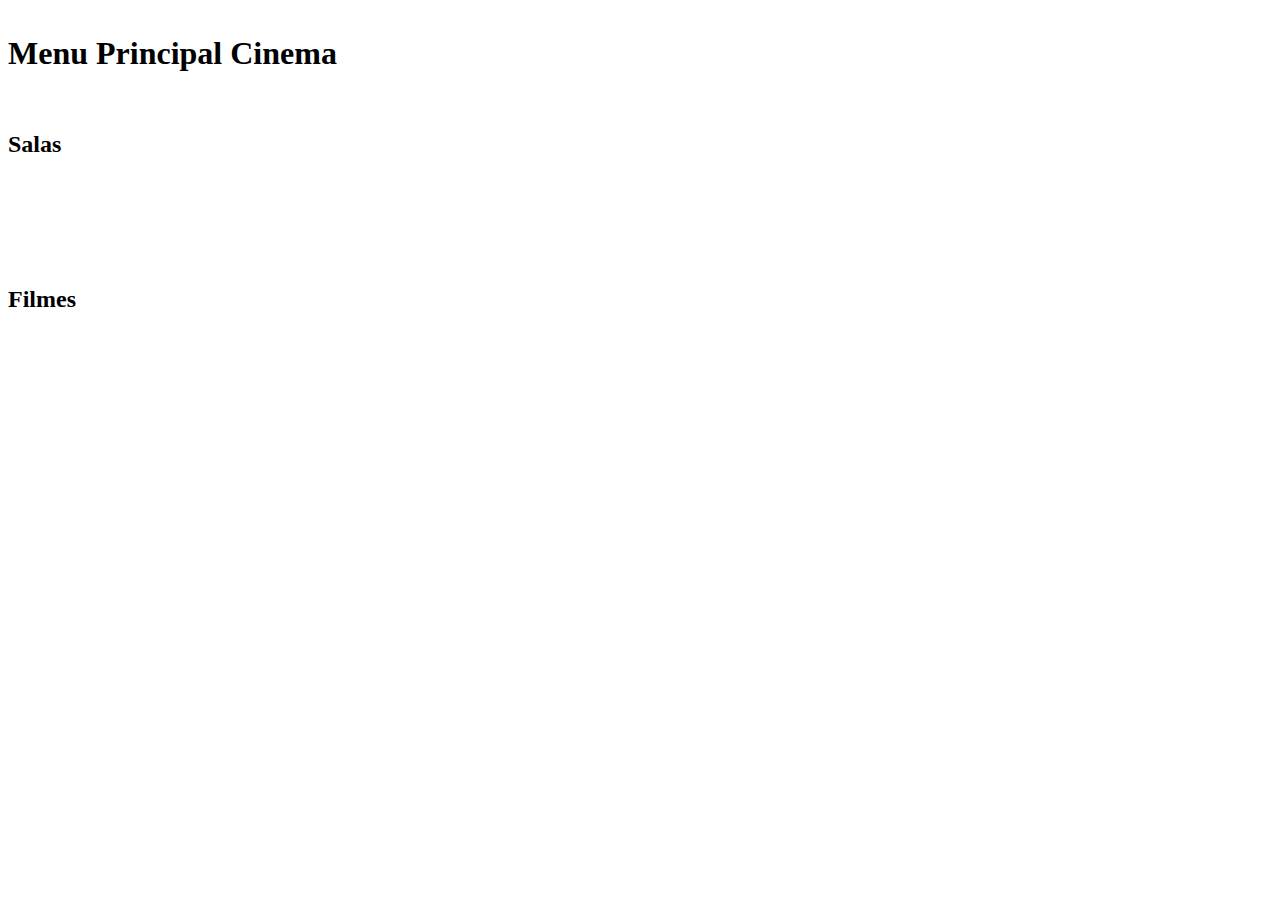
<file: view/index.html>
<head>
    <meta charset="utf-8">
    <meta name="viewport" content="width=device-width, initial-scale=1">
    <!-- Bootstrap CSS -->
    <link href="https://cdn.jsdelivr.net/npm/bootstrap@5.0.0-beta1/dist/css/bootstrap.min.css" rel="stylesheet"
        integrity="sha384-giJF6kkoqNQ00vy+HMDP7azOuL0xtbfIcaT9wjKHr8RbDVddVHyTfAAsrekwKmP1" crossorigin="anonymous">
    <link rel="stylesheet" href="./style.css">
    <title>Menu Principal Cinema</title>
</head>

<body class="container">
    <h1>Menu Principal Cinema</h1>
    <p></p><br>

    <h2>Salas</h2>
    <p class="col-sm-2 btn btn-primary"><a href="./novaSala.html">Cadastrar nova Sala</a></p>
    <p class="col-sm-2 btn btn-primary"><a href="./selecionaSala.html">Listar uma Sala</a></p>
    <p class="col-sm-2 btn btn-primary"><a href="#">Listar todas as Salas</a></p>
    <p></p><br>
    <h2>Filmes</h2>
    <p class="col-sm-2 btn btn-primary"><a href="./novoFilme.html">Cadastrar novo Filme</a></p>
    <p class="col-sm-2 btn btn-primary"><a href="./selecionaFilme.html">Listar um Filme</a></p>
    <p class="col-sm-2 btn btn-primary"><a href="#">Listar todos os Filmes</a></p>

</body>

</html>
</file>
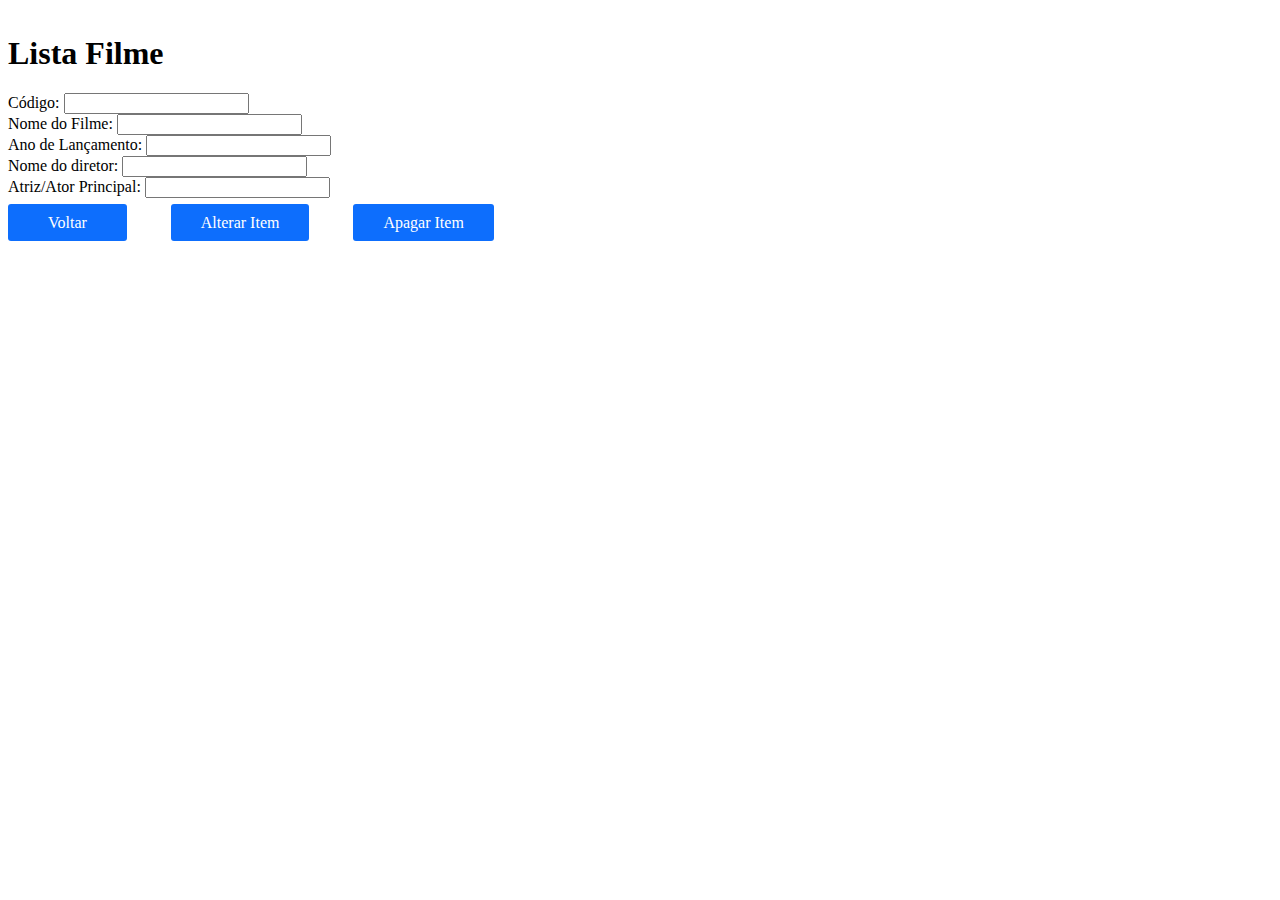
<file: view/listaFilme.html>
<head>
    <meta charset="utf-8">
    <meta name="viewport" content="width=device-width, initial-scale=1">
    <!-- Bootstrap CSS -->
    <link href="https://cdn.jsdelivr.net/npm/bootstrap@5.0.0-beta1/dist/css/bootstrap.min.css" rel="stylesheet"
        integrity="sha384-giJF6kkoqNQ00vy+HMDP7azOuL0xtbfIcaT9wjKHr8RbDVddVHyTfAAsrekwKmP1" crossorigin="anonymous">
    <link rel="stylesheet" href="./style.css">
    <title>Lista Filmes</title>
</head>

<body class="container">
    <h1>Lista Filme</h1>

    <form>
        <!-- classe readonly inserida no código no arquivo de testes-->
        <label for="codigo" class="form-label">Código: </label>
        <input type="text" id="codigo" name="codigo" class="form-control" required><br>
        <label for="nome" class="form-label">Nome do Filme: </label>
        <input type="text" id="nome" name="nome" class="form-control"><br>
        <label for="lancamento" class="form-label">Ano de Lançamento: </label>
        <input type="text" id="lancamento" name="lancamento" class="form-control"><br>
        <label for="diretor" class="form-label">Nome do diretor: </label>
        <input type="text" id="diretor" name="diretor" class="form-control"><br>
        <label for="ator" class="form-label">Atriz/Ator Principal: </label>
        <input type="text" id="ator" name="ator" class="form-control"><br>
    </form>
    <a href="./index.html" class="buttonLink">Voltar</a>
    <a href="./index.html" class="buttonLink">Alterar Item</a>
    <a href="./index.html" class="buttonLink">Apagar Item</a>
</body>

</html>
</file>
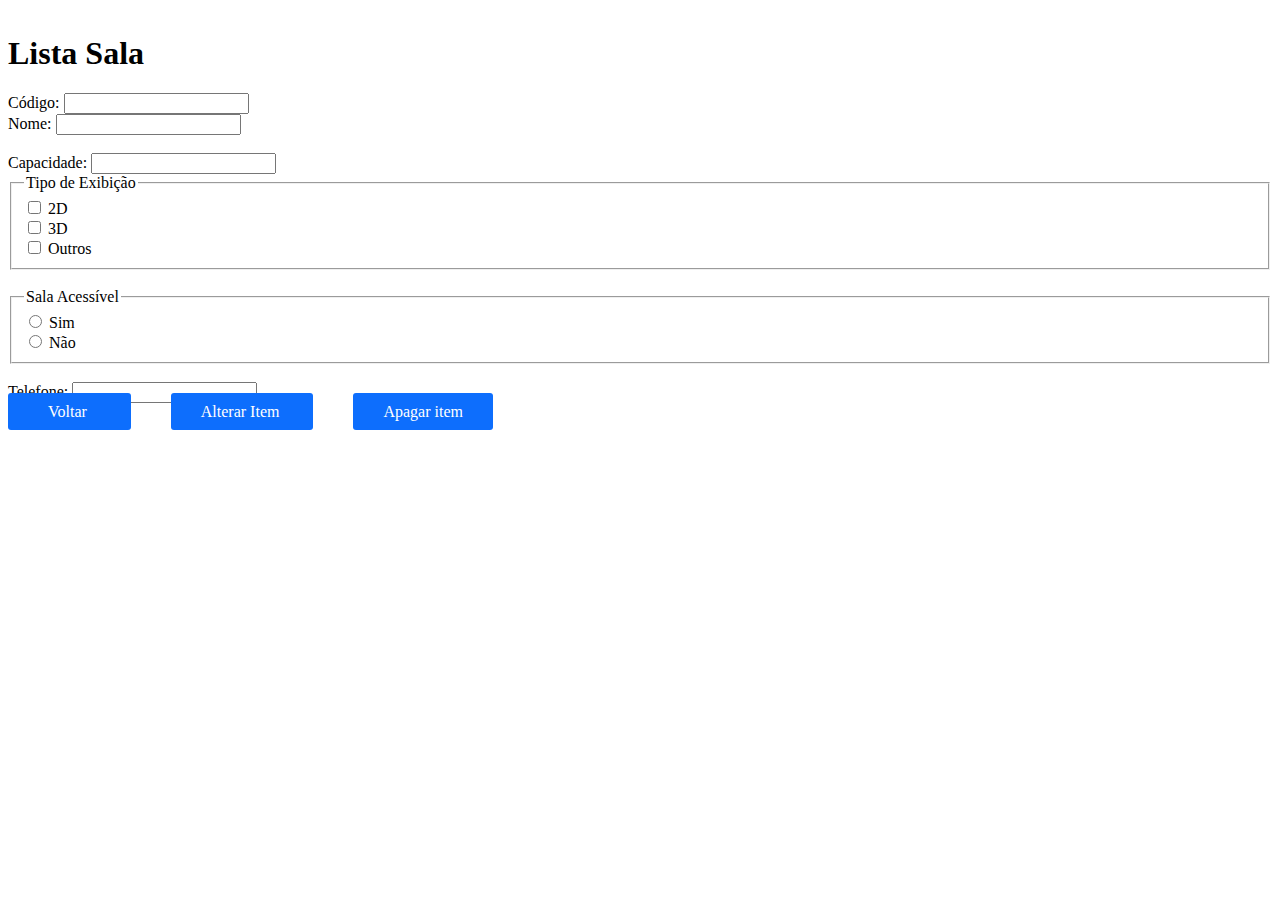
<file: view/listaSala.html>
<!DOCTYPE html>
<html>

<head>
    <meta charset="utf-8">
    <meta name="viewport" content="width=device-width, initial-scale=1">
    <!-- Bootstrap CSS -->
    <link href="https://cdn.jsdelivr.net/npm/bootstrap@5.0.0-beta1/dist/css/bootstrap.min.css" rel="stylesheet"
        integrity="sha384-giJF6kkoqNQ00vy+HMDP7azOuL0xtbfIcaT9wjKHr8RbDVddVHyTfAAsrekwKmP1" crossorigin="anonymous">
    <link rel="stylesheet" href="./style.css">
    <title>Lista Salas</title>
</head>

<body class="container">
    <h1>Lista Sala</h1>

    <form>
        <label for="codigo" class="form-label">Código: </label>
        <input type="text" id="codigo" name="codigo" class="form-control" required><br>
        <label for="nome" class="form-label">Nome: </label>
        <input type="text" id="nome" name="nome" class="form-control"><br><br>
        <label for="capacidade" class="form-label">Capacidade: </label>
        <input type="text" id="capacidade" name="capacidade" class="form-control"><br>
        <fieldset>
            <legend class="form-label">Tipo de Exibição</legend>
            <input type="checkbox" id="2d" name="tpExibicao[]" value="2d" class="form-check-input">
            <label for="2d" class="form-check-label"> 2D</label><br>
            <input type="checkbox" id="3d" name="tpExibicao[]" value="3d" class="form-check-input">
            <label for="3d" class="form-check-label"> 3D</label><br>
            <input type="checkbox" id="Outros" name="tpExibicao[]" value="Outros" class="form-check-input">
            <label for="Outros" class="form-check-label"> Outros</label><br>
        </fieldset>
        <br />
        <fieldset>
            <legend class="form-label">Sala Acessível</legend>
            <input type="radio" id="true" name="pref" value="true" class="form-check-input">
            <label for="true" class="form-check-label"> Sim</label><br>
            <input type="radio" id="false" name="pref" value="false" class="form-check-input">
            <label for="false" class="form-check-label"> Não</label><br>
        </fieldset>
        <br />
        <label for="telefone" class="form-label">Telefone: </label>
        <input type="text" id="telefone" name="telefone" class="form-control"><br>
    </form>
    <a href="./index.html" class="buttonLink">Voltar </a>
    <a href="./index.html" class="buttonLink">Alterar Item </a>
    <a href="./index.html" class="buttonLink">Apagar item</a>
</body>

</html>
</file>
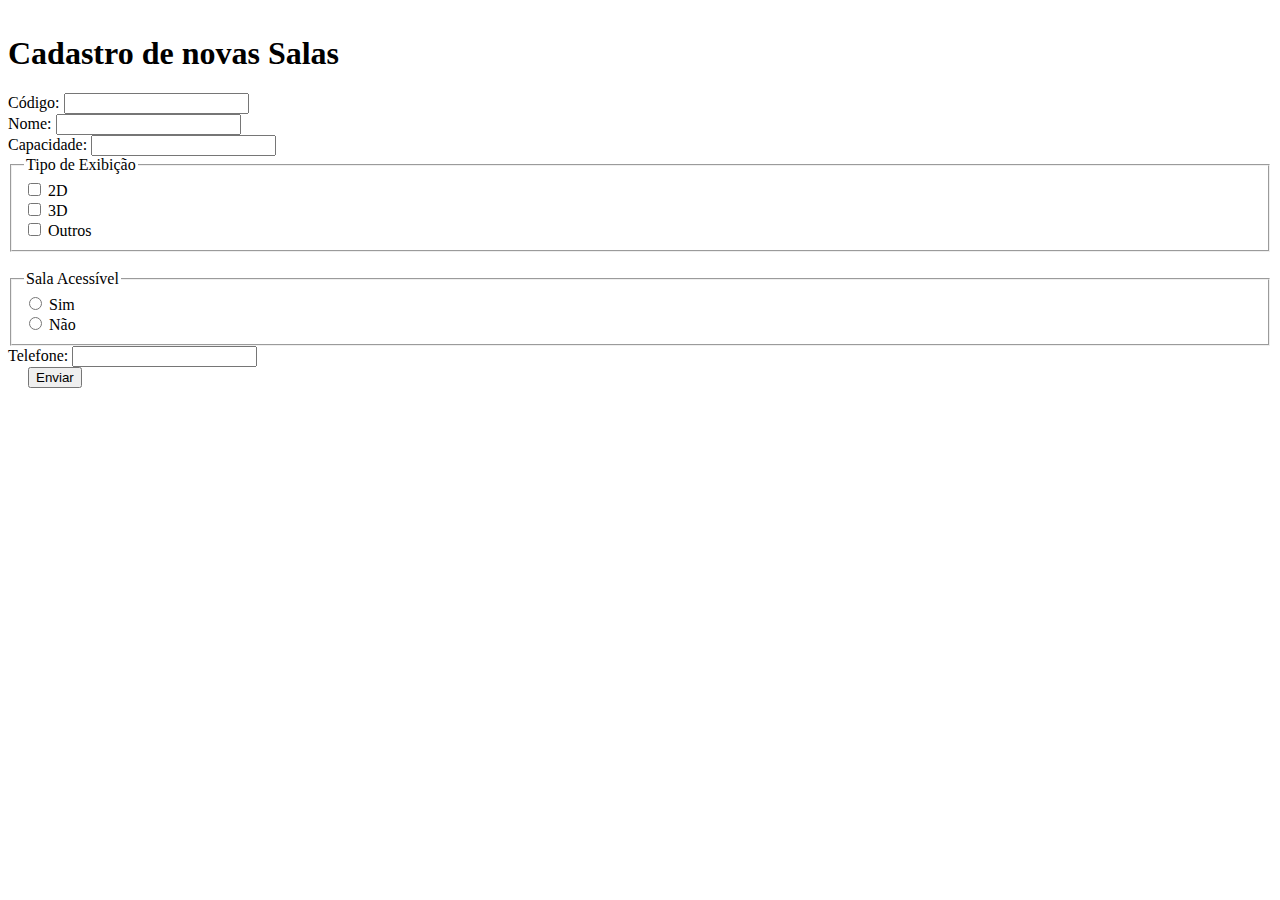
<file: view/novaSala.html>
<!DOCTYPE html>
<html>

<head>
    <meta charset="utf-8">
    <meta name="viewport" content="width=device-width, initial-scale=1">
    <!-- Bootstrap CSS -->
    <link href="https://cdn.jsdelivr.net/npm/bootstrap@5.0.0-beta1/dist/css/bootstrap.min.css" rel="stylesheet"
        integrity="sha384-giJF6kkoqNQ00vy+HMDP7azOuL0xtbfIcaT9wjKHr8RbDVddVHyTfAAsrekwKmP1" crossorigin="anonymous">
    <link rel="stylesheet" href="./style.css">
    <title>Cadastar nova Sala</title>
</head>

<body class="container">
    <h1>Cadastro de novas Salas</h1>

    <form action="./index.html" method="post">
        <label for="codigo" class="form-label">Código: </label>
        <input type="text" id="codigo" name="codigo" class="form-control" required><br>
        <label for="nome" class="form-label">Nome: </label>
        <input type="text" id="nome" name="nome" class="form-control"><br>
        <label for="capacidade" class="form-label">Capacidade: </label>
        <input type="text" id="capacidade" name="capacidade" class="form-control"><br>
        <fieldset>
            <legend class="form-label">Tipo de Exibição</legend>
            <input type="checkbox" id="2d" name="tpExibicao[]" value="2d" class="form-check-input">
            <label for="2d" class="form-check-label"> 2D</label><br>
            <input type="checkbox" id="3d" name="tpExibicao[]" value="3d" class="form-check-input">
            <label for="3d" class="form-check-label"> 3D</label><br>
            <input type="checkbox" id="Outros" name="tpExibicao[]" value="Outros" class="form-check-input">
            <label for="Outros" class="form-check-label"> Outros</label><br>
        </fieldset>
        <br />
        <fieldset>
            <legend class="form-label">Sala Acessível</legend>
            <input type="radio" id="true" name="pref" value="true" class="form-check-input">
            <label for="true" class="form-check-label"> Sim</label><br>
            <input type="radio" id="false" name="pref" value="false" class="form-check-input">
            <label for="false" class="form-check-label"> Não</label><br>
        </fieldset>
        <label for="telefone" class="form-label">Telefone: </label>
        <input type="text" id="telefone" name="telefone" class="form-control"><br>

        <input type="submit" value="Enviar" id="submit" class="btn btn-primary">
    </form>
</body>

</html>
</file>
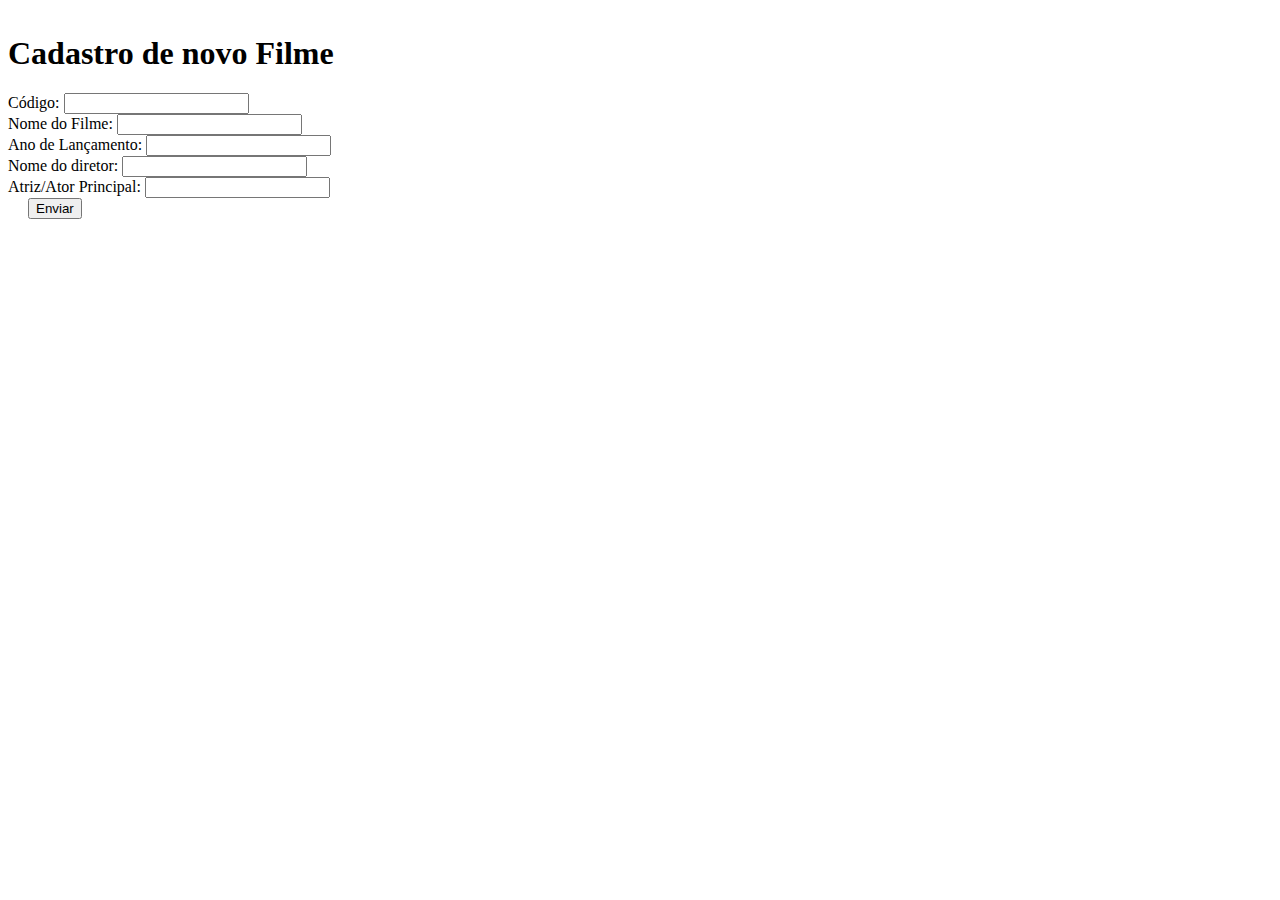
<file: view/novoFilme.html>
<head>
    <meta charset="utf-8">
    <meta name="viewport" content="width=device-width, initial-scale=1">
    <!-- Bootstrap CSS -->
    <link href="https://cdn.jsdelivr.net/npm/bootstrap@5.0.0-beta1/dist/css/bootstrap.min.css" rel="stylesheet"
        integrity="sha384-giJF6kkoqNQ00vy+HMDP7azOuL0xtbfIcaT9wjKHr8RbDVddVHyTfAAsrekwKmP1" crossorigin="anonymous">
    <link rel="stylesheet" href="./style.css">
    <title>Cadastrar Novo Filme</title>
</head>

<body class="container">
    <h1>Cadastro de novo Filme</h1>

    <form action="./index.html" method="post">
        <label for="codigo" class="form-label">Código: </label>
        <input type="text" id="codigo" name="codigo" class="form-control" required><br>
        <label for="nome" class="form-label">Nome do Filme: </label>
        <input type="text" id="nome" name="nome" class="form-control"><br>
        <label for="lancamento" class="form-label">Ano de Lançamento: </label>
        <input type="text" id="lancamento" name="lancamento" class="form-control"><br>
        <label for="diretor" class="form-label">Nome do diretor: </label>
        <input type="text" id="diretor" name="diretor" class="form-control"><br>
        <label for="ator" class="form-label">Atriz/Ator Principal: </label>
        <input type="text" id="ator" name="ator" class="form-control"><br>

        <input type="submit" value="Enviar" id="submit" class="btn btn-primary">
    </form>
</body>

</html>
</file>
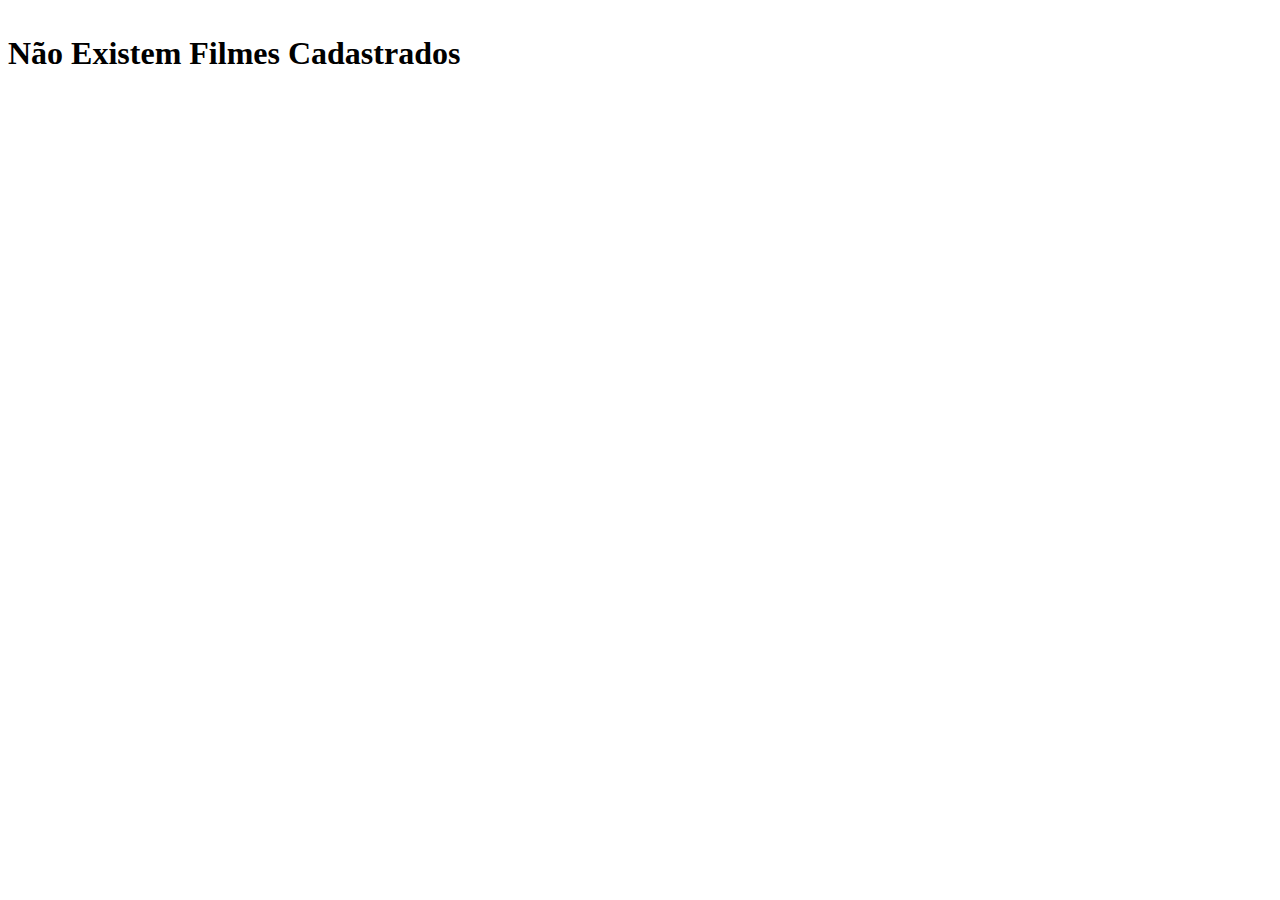
<file: view/nullFilmes.html>
<head>
    <meta charset="utf-8">
    <meta name="viewport" content="width=device-width, initial-scale=1">
    <!-- Bootstrap CSS -->
    <link href="https://cdn.jsdelivr.net/npm/bootstrap@5.0.0-beta1/dist/css/bootstrap.min.css" rel="stylesheet"
        integrity="sha384-giJF6kkoqNQ00vy+HMDP7azOuL0xtbfIcaT9wjKHr8RbDVddVHyTfAAsrekwKmP1" crossorigin="anonymous">
    <link rel="stylesheet" href="./style.css">
    <title>Listar todos os Filmes Cadastrados</title>
</head>

<body class="container">
    <h1>Não Existem Filmes Cadastrados</h1>
    <div class="botoes">
        <p class="col-sm-3 btn btn-primary"><a href="./novoFilme.html">Cadastrar novo Filme</a></p>
        <p class="col-sm-3 btn btn-primary"><a href="./index.html">Voltar ao Menu Principal</a></p>
    </div>
</body>
</file>
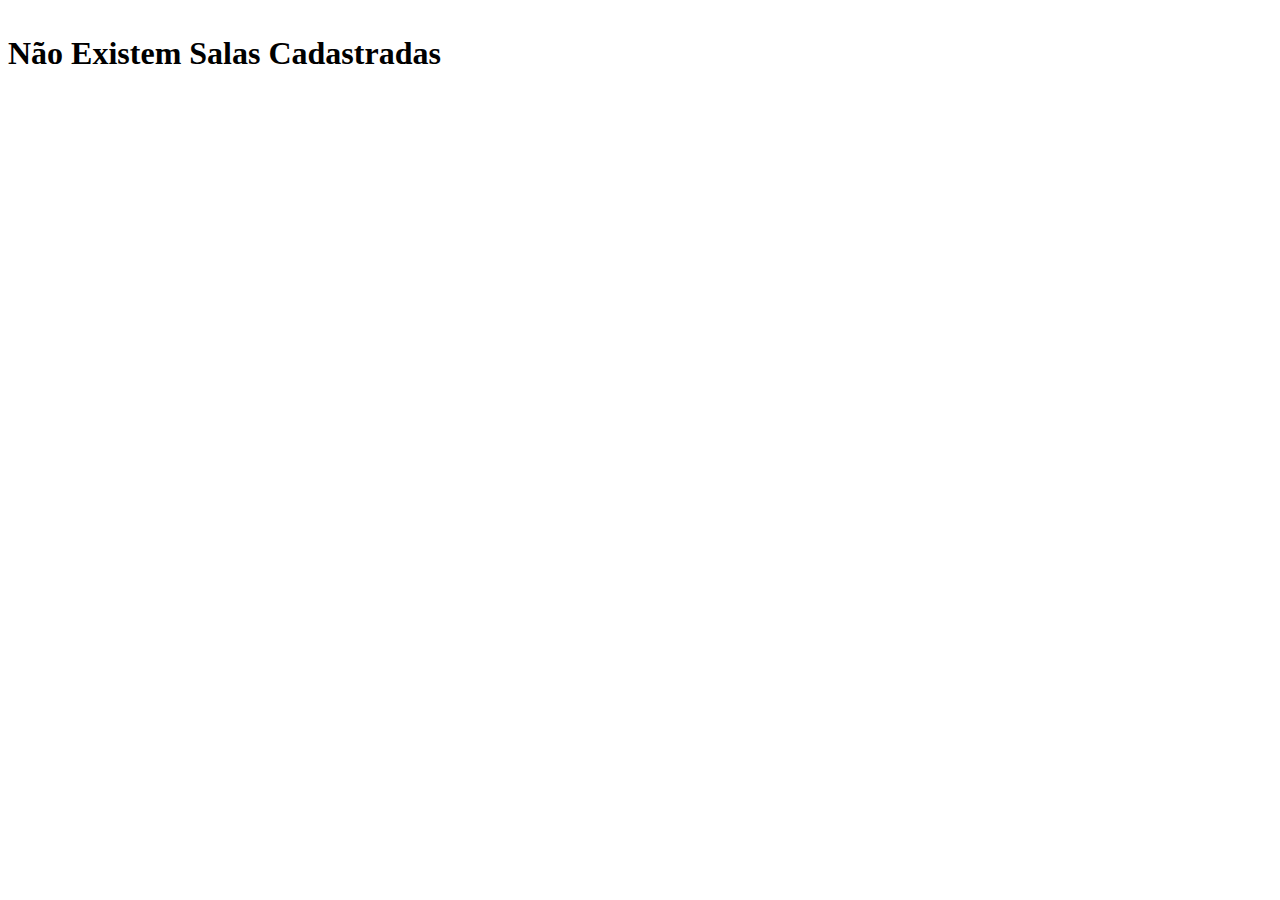
<file: view/nullSalas.html>
<head>
    <meta charset="utf-8">
    <meta name="viewport" content="width=device-width, initial-scale=1">
    <!-- Bootstrap CSS -->
    <link href="https://cdn.jsdelivr.net/npm/bootstrap@5.0.0-beta1/dist/css/bootstrap.min.css" rel="stylesheet"
        integrity="sha384-giJF6kkoqNQ00vy+HMDP7azOuL0xtbfIcaT9wjKHr8RbDVddVHyTfAAsrekwKmP1" crossorigin="anonymous">
    <link rel="stylesheet" href="./style.css">
    <title>Listar todos os Salas Cadastradas</title>
</head>

<body class="container">
    <h1>Não Existem Salas Cadastradas</h1>
    <div class="botoes">
        <p class="col-sm-3 btn btn-primary"><a href="./novaSala.html">Cadastrar nova Sala</a></p>
        <p class="col-sm-3 btn btn-primary"><a href="./index.html">Voltar ao Menu Principal</a></p>
    </div>
</body>
</file>
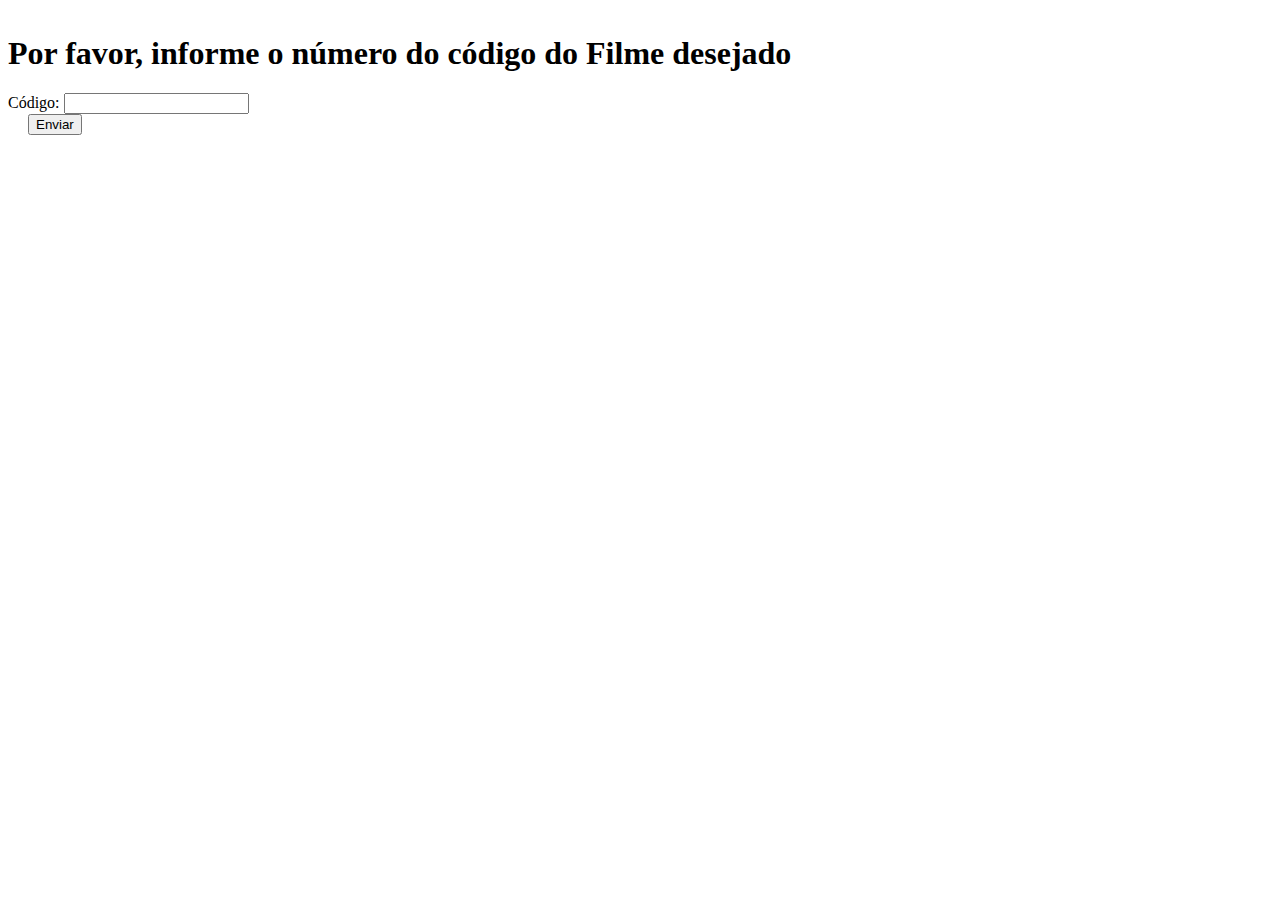
<file: view/selecionaFilme.html>
<head>
    <meta charset="utf-8">
    <meta name="viewport" content="width=device-width, initial-scale=1">
    <!-- Bootstrap CSS -->
    <link href="https://cdn.jsdelivr.net/npm/bootstrap@5.0.0-beta1/dist/css/bootstrap.min.css" rel="stylesheet"
        integrity="sha384-giJF6kkoqNQ00vy+HMDP7azOuL0xtbfIcaT9wjKHr8RbDVddVHyTfAAsrekwKmP1" crossorigin="anonymous">
    <link rel="stylesheet" href="./style.css">
    <title>Seleciona Filme</title>
</head>

<body class="container">
    <h1>Por favor, informe o número do código do Filme desejado</h1>

    <form method="GET" action="./listaFilme.html">
        <label for="codigo" class="form-label">Código: </label>
        <input type="text" id="codigo" name="codigo" class="form-control" required><br>
        <input type="submit" value="Enviar" class="btn btn-primary">
    </form>

</body>

</html>
</file>
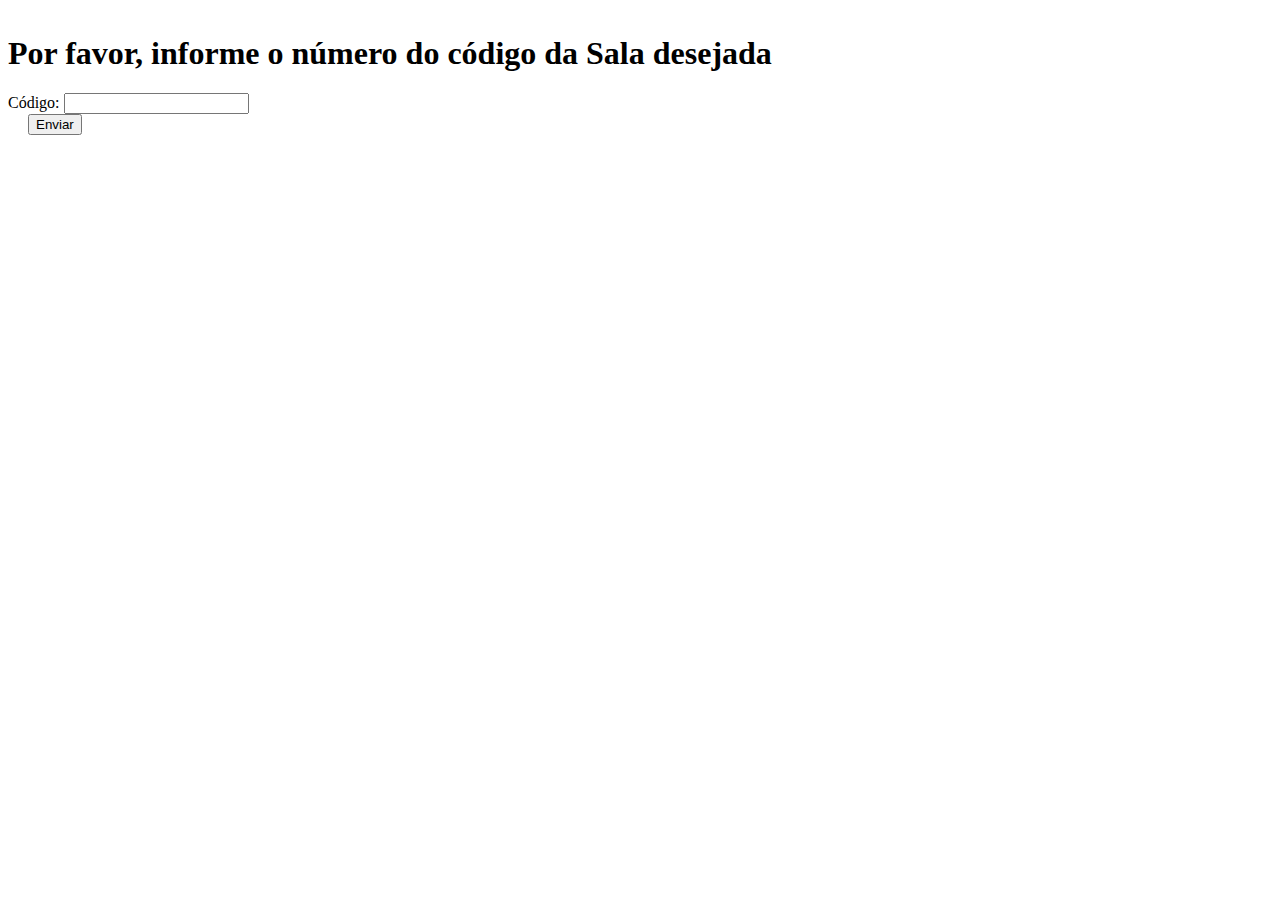
<file: view/selecionaSala.html>
<head>
    <meta charset="utf-8">
    <meta name="viewport" content="width=device-width, initial-scale=1">
    <!-- Bootstrap CSS -->
    <link href="https://cdn.jsdelivr.net/npm/bootstrap@5.0.0-beta1/dist/css/bootstrap.min.css" rel="stylesheet"
        integrity="sha384-giJF6kkoqNQ00vy+HMDP7azOuL0xtbfIcaT9wjKHr8RbDVddVHyTfAAsrekwKmP1" crossorigin="anonymous">
    <link rel="stylesheet" href="./style.css">
    <title>Seleciona Sala</title>
</head>

<body class="container">
    <h1>Por favor, informe o número do código da Sala desejada</h1>

    <form>
        <label for="codigo" class="form-label">Código: </label>
        <input type="text" id="codigo" name="codigo" class="form-control" required><br>
        <input type="submit" value="Enviar" class="btn btn-primary">
    </form>

</body>

</html>
</file>
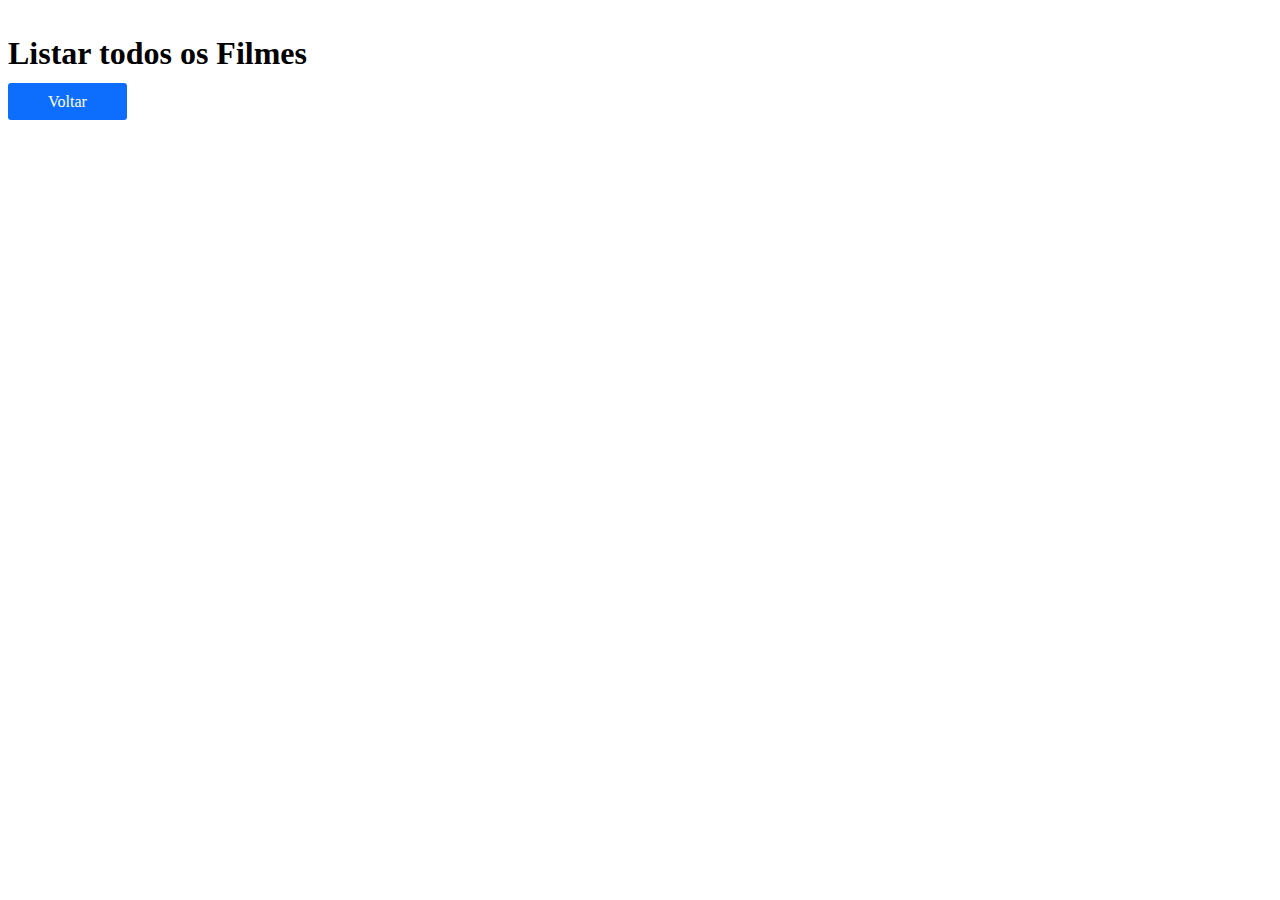
<file: view/todosFilmes.html>
<head>
    <meta charset="utf-8">
    <meta name="viewport" content="width=device-width, initial-scale=1">
    <!-- Bootstrap CSS -->
    <link href="https://cdn.jsdelivr.net/npm/bootstrap@5.0.0-beta1/dist/css/bootstrap.min.css" rel="stylesheet"
        integrity="sha384-giJF6kkoqNQ00vy+HMDP7azOuL0xtbfIcaT9wjKHr8RbDVddVHyTfAAsrekwKmP1" crossorigin="anonymous">
    <link rel="stylesheet" href="./style.css">
    <title>Listar todos os Filmes</title>
</head>

<body class="container">
    <h1>Listar todos os Filmes</h1>

    <div id="novoTeste"></div>

    <a href="./index.html" class="buttonLink">Voltar</a>
    
    
</body>

</html>
</file>
<file: view/style.css>
body{
    margin-top: 35px;
}

.buttonLink{
    margin: 0px 20px;
    background: #0d6efd;
    padding: 10px 30px;
    border-radius: 3px;
    color: #fff;
    text-decoration: none;
}

.buttonLink:disabled{
    background:#ccc;
    color: #666;
}

.buttonLink:hover{
    background:#084298;
    color: #fff;
}

.buttonLink:first-of-type{
    margin: 0px 20px 0px 0px;
    padding: 10px 40px;
}

.btn-primary{
    margin: 0px 20px;
}

.btn-primary a{
    color: #fff;
    text-decoration: none;
}

.botoes{
    margin-top: 50px;
}
</file>
